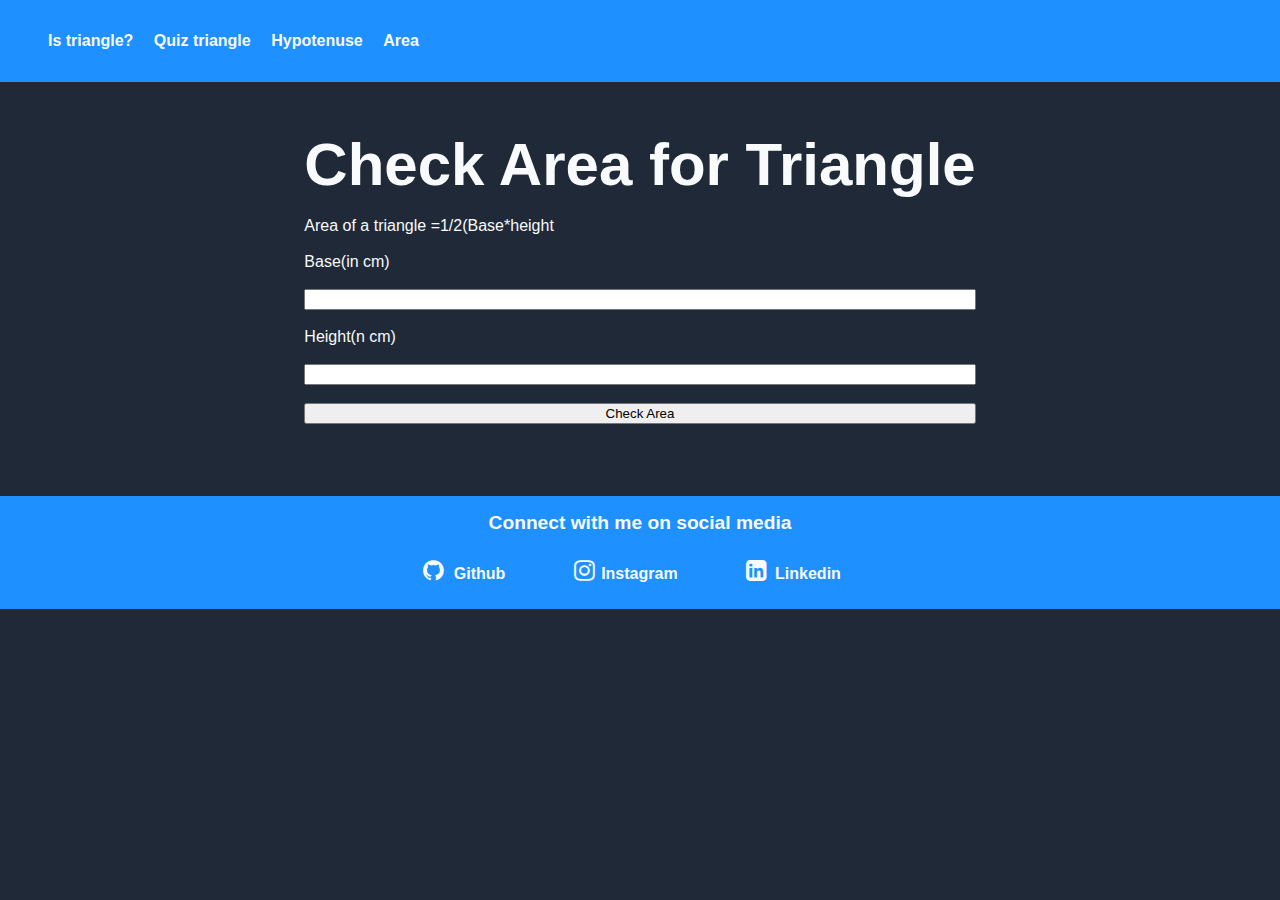
<file: Area.html>
<!DOCTYPE html>
<html lang="en">
<head>
    <meta charset="UTF-8">
    <meta http-equiv="X-UA-Compatible" content="IE=edge">
    <meta name="viewport" content="width=device-width, initial-scale=1.0">
    <title>Area</title>
    <link rel="stylesheet" href="main.css">
    <link rel="stylesheet" href="https://cdnjs.cloudflare.com/ajax/libs/font-awesome/4.7.0/css/font-awesome.min.css"> 
</head>
<body>
    <nav class="navigation">
        <div class="nav-brands">
            <ul class="nav-pills">
                <li class="link link-active list-item-inline">Is triangle?</li>
                <li class="link list-item-inline">Quiz triangle</li>
                <li class="link list-item-inline">Hypotenuse</li>
                <li class="link list-item-inline">Area</li>
            </ul>
        </div>
    </nav>   
 <div class="container">
<h1 class="header">Check Area for Triangle</h1>
<br>
<p>Area of a triangle =1/2(Base*height</p>
<br>
<label for="base">Base(in cm)</label>
<br>
<input type="number" id="base">
<br>
<label for="height">Height(n cm)</label>
<br>
<input type="number" id="height">
<br>
<button id="check-button">Check Area</button>
<p id="output"></p>
 </div>
 <script src="area.js"></script>  
 <footer>
    <div class="footer-header">Connect with me on social media</div>
    <ul class="social link">
        <li class="list-item-inline"><a class="link link-footer" href="https://github.com/luciferwrath21" target="_blank"><i style="font-size:24px;padding-right: 0.6rem;" class="fa">&#xf09b;</i>Github</li>
        <li class="list-item-inline"><a class="link link-footer" href="https://www.instagram.com/mishra_swapnil.21/" target="_blank"><i style="font-size:24px; padding-right: 0.4rem;" class="fa">&#xf16d;</i>Instagram</li>
        <li class="list-item-inline"><a class="link link-footer" href="https://www.linkedin.com/in/swapnil-mishra-471a701a0/" target="_blank"><i style="font-size:24px; padding-right: 0.5rem;" class="fa">&#xf08c;</i>Linkedin</li>
    </ul>
</footer> 
</body>
</html>
</file>
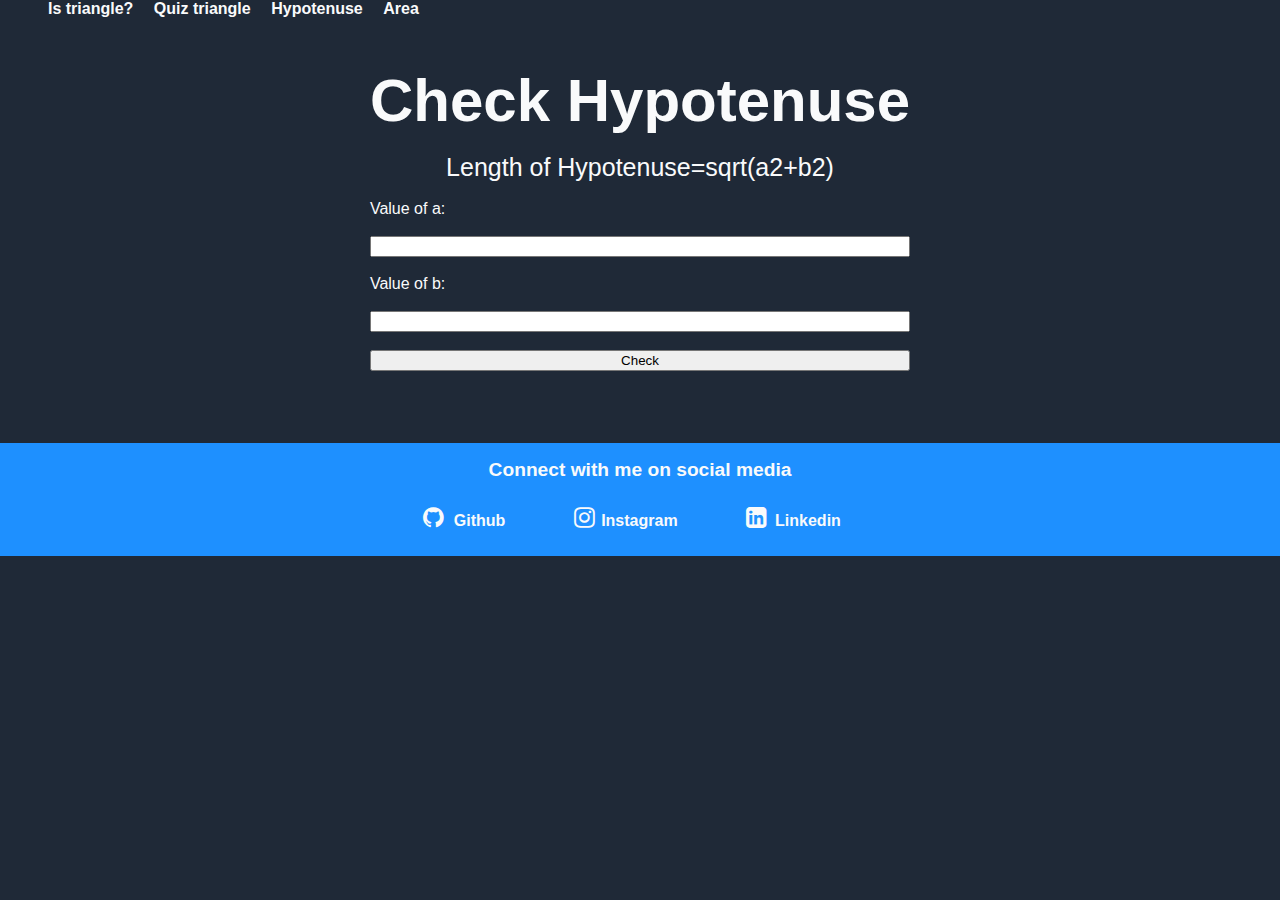
<file: Hypotenuse.html>
<!DOCTYPE html>
<html lang="en">
<head>
    <meta charset="UTF-8">
    <meta http-equiv="X-UA-Compatible" content="IE=edge">
    <meta name="viewport" content="width=device-width, initial-scale=1.0">
    <title>Hypotenuse</title>
    <link rel="stylesheet" href="main.css">
    <link rel="stylesheet" href="https://cdnjs.cloudflare.com/ajax/libs/font-awesome/4.7.0/css/font-awesome.min.css"> 
</head>
<body>
<nav>    
    <div class="nav-brands">
        <ul class="nav-pills">
            <li class="link link-active list-item-inline">Is triangle?</li>
            <li class="link list-item-inline">Quiz triangle</li>
            <li class="link list-item-inline">Hypotenuse</li>
            <li class="link list-item-inline">Area</li>
        </ul>
    </div>
</nav>   
<div class="container">
    <h1>Check Hypotenuse</h1>
    <br>
    <p style="text-align: center; font-size:25px;">Length of Hypotenuse=sqrt(a2+b2)</p>
    <br>
    <label for="side-A">Value of a:</label>
    <br>
    <input type="number" id="side-A">
    <br>
    <label for="side-B">Value of b:</label>
    <br>
    <input type="number" id="side-B">
    <br>
    <button id="check-button">Check</button>
    <p id="output"></p>
</div>
<footer>
    <div class="footer-header">Connect with me on social media</div>
    <ul class="social link">
        <li class="list-item-inline"><a class="link link-footer" href="https://github.com/luciferwrath21" target="_blank"><i style="font-size:24px;padding-right: 0.6rem;" class="fa">&#xf09b;</i>Github</li>
        <li class="list-item-inline"><a class="link link-footer" href="https://www.instagram.com/mishra_swapnil.21/" target="_blank"><i style="font-size:24px; padding-right: 0.4rem;" class="fa">&#xf16d;</i>Instagram</li>
        <li class="list-item-inline"><a class="link link-footer" href="https://www.linkedin.com/in/swapnil-mishra-471a701a0/" target="_blank"><i style="font-size:24px; padding-right: 0.5rem;" class="fa">&#xf08c;</i>Linkedin</li>
    </ul>
</footer>
 <script src="hypotenuse.js"></script>   
</body>
</html>
</file>
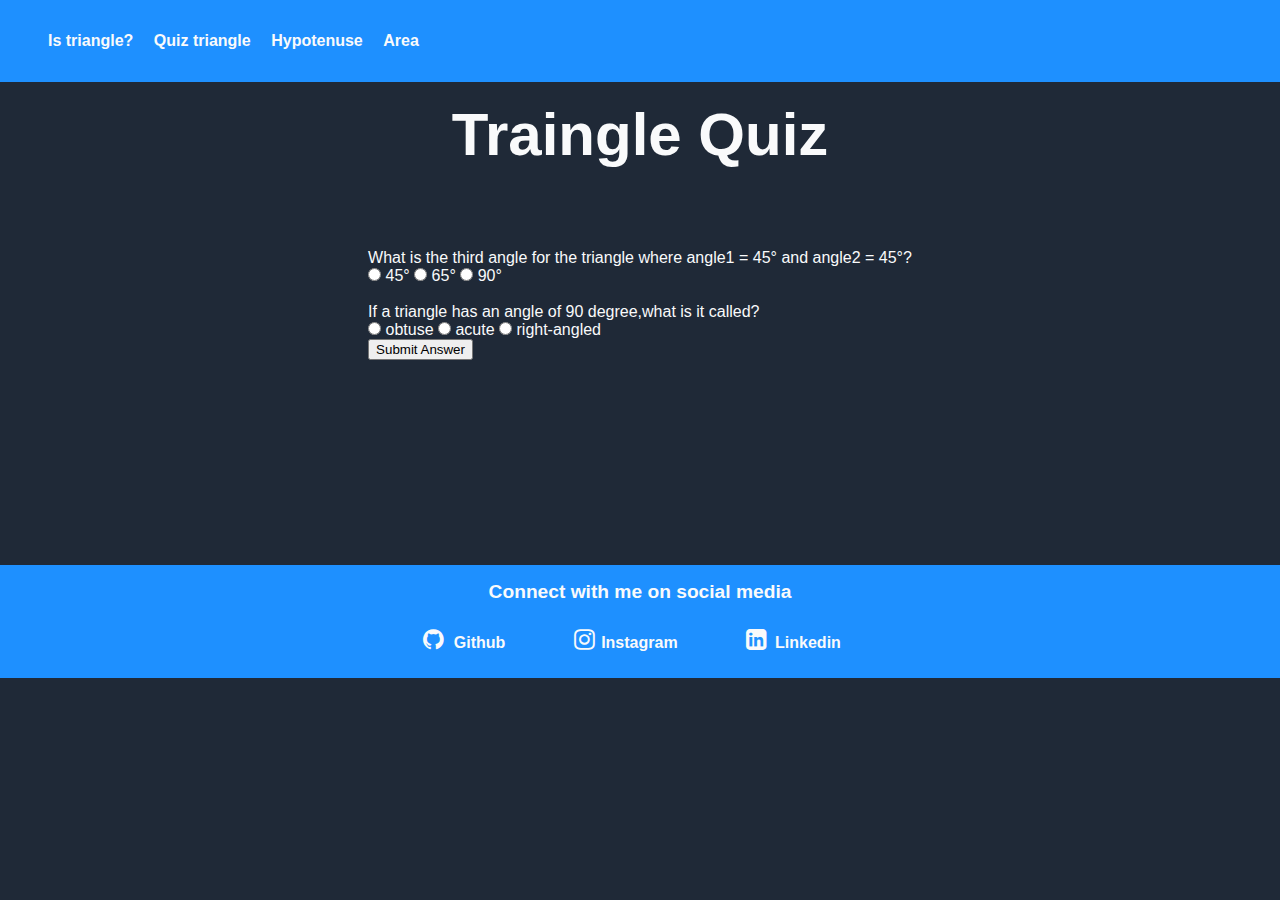
<file: Quiz.html>
<!DOCTYPE html>
<html lang="en">
<head>
    <meta charset="UTF-8">
    <meta http-equiv="X-UA-Compatible" content="IE=edge">
    <meta name="viewport" content="width=device-width, initial-scale=1.0">
    <title>Triangle Quiz</title>
    <link rel="stylesheet" href="main.css">
    <link rel="stylesheet" href="https://cdnjs.cloudflare.com/ajax/libs/font-awesome/4.7.0/css/font-awesome.min.css"> 
</head>
<body>
    <nav class="navigation">
        <div class="nav-brands">
            <ul class="nav-pills">
                <li class="link link-active list-item-inline">Is triangle?</li>
                <li class="link list-item-inline">Quiz triangle</li>
                <li class="link list-item-inline">Hypotenuse</li>
                <li class="link list-item-inline">Area</li>
            </ul>
        </div>
    </nav>   
 <br>        
 <h1 id="header">Traingle Quiz</h1>
 <form class="container quiz-form">
     <div class="quiz-container">
         <p>
            What is the third angle for the triangle where angle1 = 45° and angle2 = 45°? 
         </p>
         <label>
           <input required type="radio" name="question1" value="45°">
           45°  
         </label>
         <label>
             <input required type="radio" name="question1" value="60°">
             65°
         </label>
         <label>
             <input required type="radio" name="question1" value="90°">
             90°
         </label>
      </div> 
      <br>  
      <div class="quiz-container">
      <P>
          If a triangle has an angle of 90 degree,what is it called? 
      </P> 
       <label>
           <input required type="radio" name="question2" value="obtuse">
           obtuse
       </label>
       <input required type="radio" name="question2" value="acute">
           acute
       </label>
       <label>
           <input required type="radio" name="question2" value="right-angled">
           right-angled
       </label>
 </form>
 <br>
 <button id="submit-button" style="justify-content: center;">Submit Answer</button>   
</div>
<div id="output">
</div> 
 <footer>
    <div class="footer-header">Connect with me on social media</div>
    <ul class="social link">
        <li class="list-item-inline"><a class="link link-footer" href="https://github.com/luciferwrath21" target="_blank"><i style="font-size:24px;padding-right: 0.6rem;" class="fa">&#xf09b;</i>Github</li>
        <li class="list-item-inline"><a class="link link-footer" href="https://www.instagram.com/mishra_swapnil.21/" target="_blank"><i style="font-size:24px; padding-right: 0.4rem;" class="fa">&#xf16d;</i>Instagram</li>
        <li class="list-item-inline"><a class="link link-footer" href="https://www.linkedin.com/in/swapnil-mishra-471a701a0/" target="_blank"><i style="font-size:24px; padding-right: 0.5rem;" class="fa">&#xf08c;</i>Linkedin</li>
    </ul>
</footer>  
 <script src="quiz.js"></script>   
</body>
</html>
</file>
<file: main.css>
* {
   --primary-color: #1f2937;
   --secondary-color: #1E90FF;
   --text-color: #f9fafb;
   margin: 0%;
   margin-bottom: 0%;
   font-family: 'Montserrat', sans-serif;
}

body {
    background-color: var(--primary-color);
    color: var(--text-color);
    margin: 0%;
}

.container {
    margin-top: 3rem;
    display: flex;
    flex-direction: column;
    width: max-content;  
    margin-left: auto;
    margin-right: auto;
     
}
h1 {
    
    font-size: 60px;
    text-align: center;
}
#output {
    margin-top: 2rem;
    font-size: 30px;
    text-align: center;
}
.navigation {
    background:var(--secondary-color);
    color: var(--text-color);
    padding-bottom: 2rem;
    padding-top: 2rem;
}

footer {
    margin-top: 2.5rem;
    margin-bottom: 0%;
    background-color: var(--secondary-color);
    color: var(--text-color);
}

.footer-header {
    text-align: center;
    padding: 1rem;
    font-size: larger;
    font-weight:700;
}

.list-item-inline {
    display: inline;
    padding: 0.5rem;
    
}

.link {
    list-style-type:none;
    text-decoration: none;
    color: var(--text-color);
    font-weight: bold;
    font-size: medium;
    padding: 0.5rem;
    text-align: center;
    }

.quiz-form {
    margin-top: 5rem;
    margin-bottom: 16%;
}
</file>
